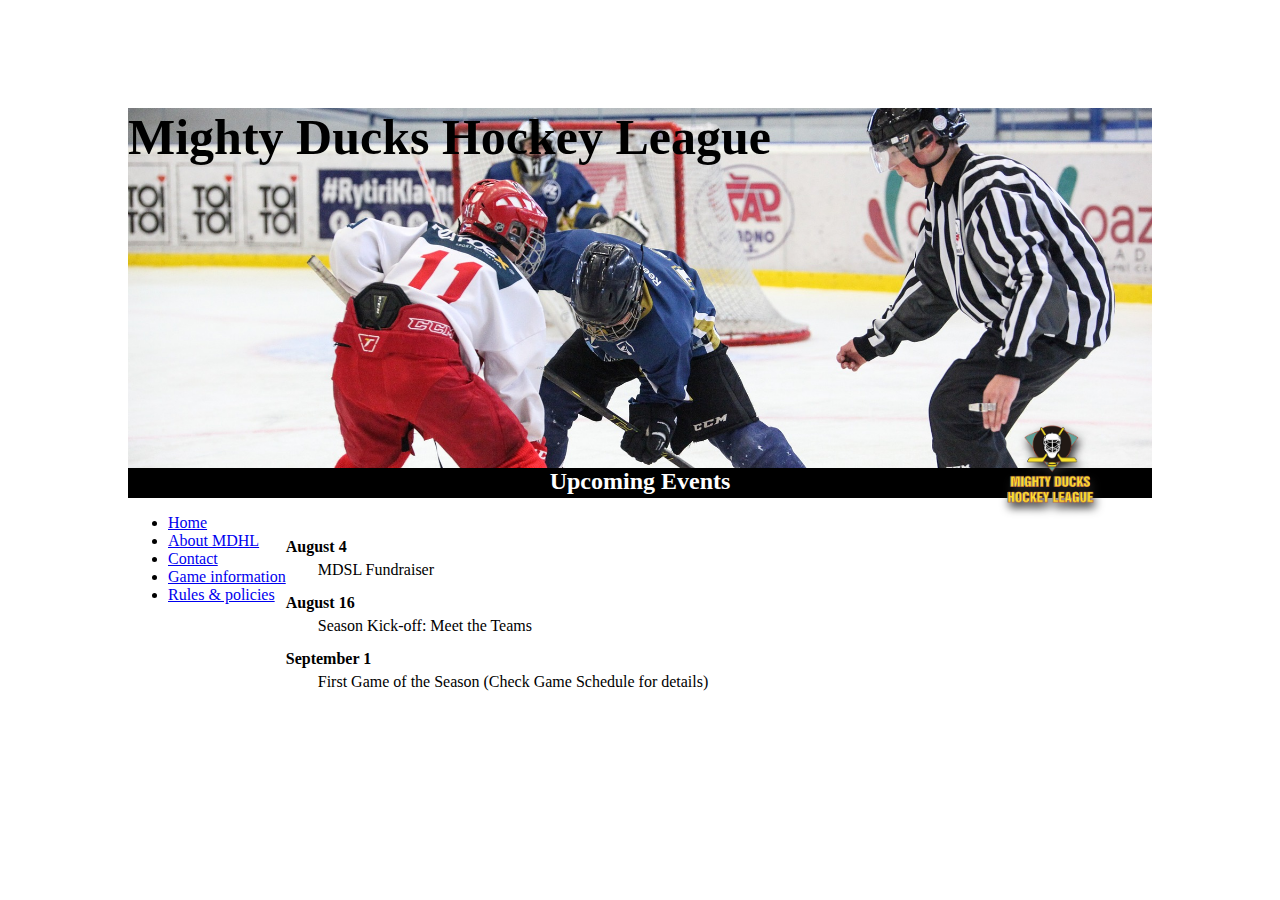
<file: index.html>
<!DOCTYPE html>
<html lang="en">

<head>
    <meta charset="UTF-8">
    <meta http-equiv="X-UA-Compatible" content="IE=edge">
    <meta name="viewport" content="width=device-width, initial-scale=1.0">
    <link rel="preconnect" href="https://fonts.googleapis.com">
    <link rel="preconnect" href="https://fonts.gstatic.com" crossorigin>
    <link href="https://fonts.googleapis.com/css2?family=Combo&display=swap" rel="stylesheet">
    <link rel="stylesheet" href="./styles/mdhl.css">
    <title>Mighty Ducks Hockey League</title>
</head>

<body>
    <header>
        <div class="container-title">
            <h1>Mighty Ducks Hockey League</h1>
            <img src="./assets/logo.jpg" alt="Logo MDHL" class="logo">
        </div>
        <h2>Upcoming Events</h2>
    </header>

    <main>
        <div class="main">
            <div class="navbar">
                <ul>
                    <li><a href="#">Home</a></li>
                    <li><a href="./pages/aboutMDHL.html">About MDHL</a></li>
                    <li><a href="./pages/contact.html">Contact</a></li>
                    <li><a href="./pages/contact.html">Game information</a></li>
                    <li><a href="./pages/contact.html">Rules & policies</a></li>
                </ul>
            </div>
            <div class="text">
                <h4>August 4</h4>
                <p class="textindent">MDSL Fundraiser</p>
                <h4>August 16</h4>
                <p class="textindent">Season Kick-off: Meet the Teams</p>
                <h4>September 1</h4>
                <p class="textindent">First Game of the Season (Check Game Schedule for details)</p>
            </div>
        </div>
    </main>

</body>

</html>
</file>
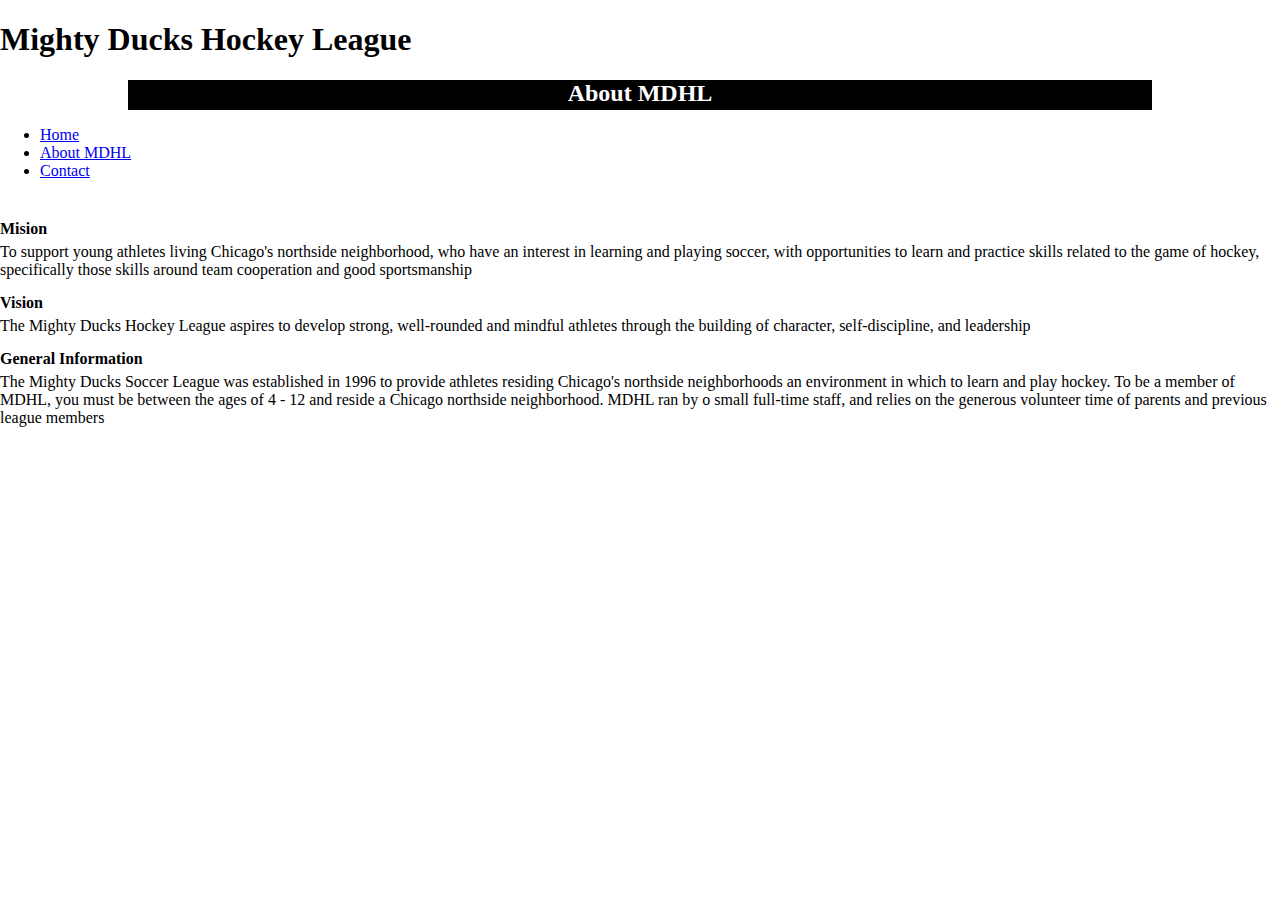
<file: pages/aboutMDHL.html>
<!DOCTYPE html>
<html lang="en">

<head>
    <meta charset="UTF-8" />
    <meta http-equiv="X-UA-Compatible" content="IE=edge" />
    <meta name="viewport" content="width=device-width, initial-scale=1.0" />
    <link rel="stylesheet" href="../styles/mdhl.css">
    <title>About MDHL</title>
</head>

<body>
    <header>
        <!-- <img src="../assets/logo.jpg" alt="Logo de MDHL" width="100" height="100" /> -->
        <div class="container-h1">
            <h1>Mighty Ducks Hockey League</h1>
        </div>
        <h2>About MDHL</h2>
    </header>


    <main>
        <div class="body">
            <div class="navbar">
                <ul>
                    <li><a href="../index.html">Home</a></li>
                    <li><a href="#">About MDHL</a></li>
                    <li><a href="../pages/contact.html">Contact</a></li>
                </ul>
            </div>

            <div class="text">
                <h4>Mision</h4>
                <p>To support young athletes living Chicago's northside neighborhood, who
                    have an interest in learning and playing soccer, with opportunities to
                    learn and practice skills related to the game of hockey, specifically
                    those skills around team cooperation and good sportsmanship</p>

                <h4>Vision</h4>
                <p>The Mighty Ducks Hockey League aspires to develop strong, well-rounded
                    and mindful athletes through the building of character,
                    self-discipline, and leadership</p>

                <h4>General Information</h4>
                <p>The Mighty Ducks Soccer League was established in 1996 to provide
                    athletes residing Chicago's northside neighborhoods an environment in
                    which to learn and play hockey. To be a member of MDHL, you must be
                    between the ages of 4 - 12 and reside a Chicago northside
                    neighborhood. MDHL ran by o small full-time staff, and relies on the
                    generous volunteer time of parents and previous league members</p>

            </div>
        </div>
    </main>
    <!-- <img src="../assets/hockey2.jpg" alt="hockey2" width="100" height="100" /> -->

</body>

</html>
</file>
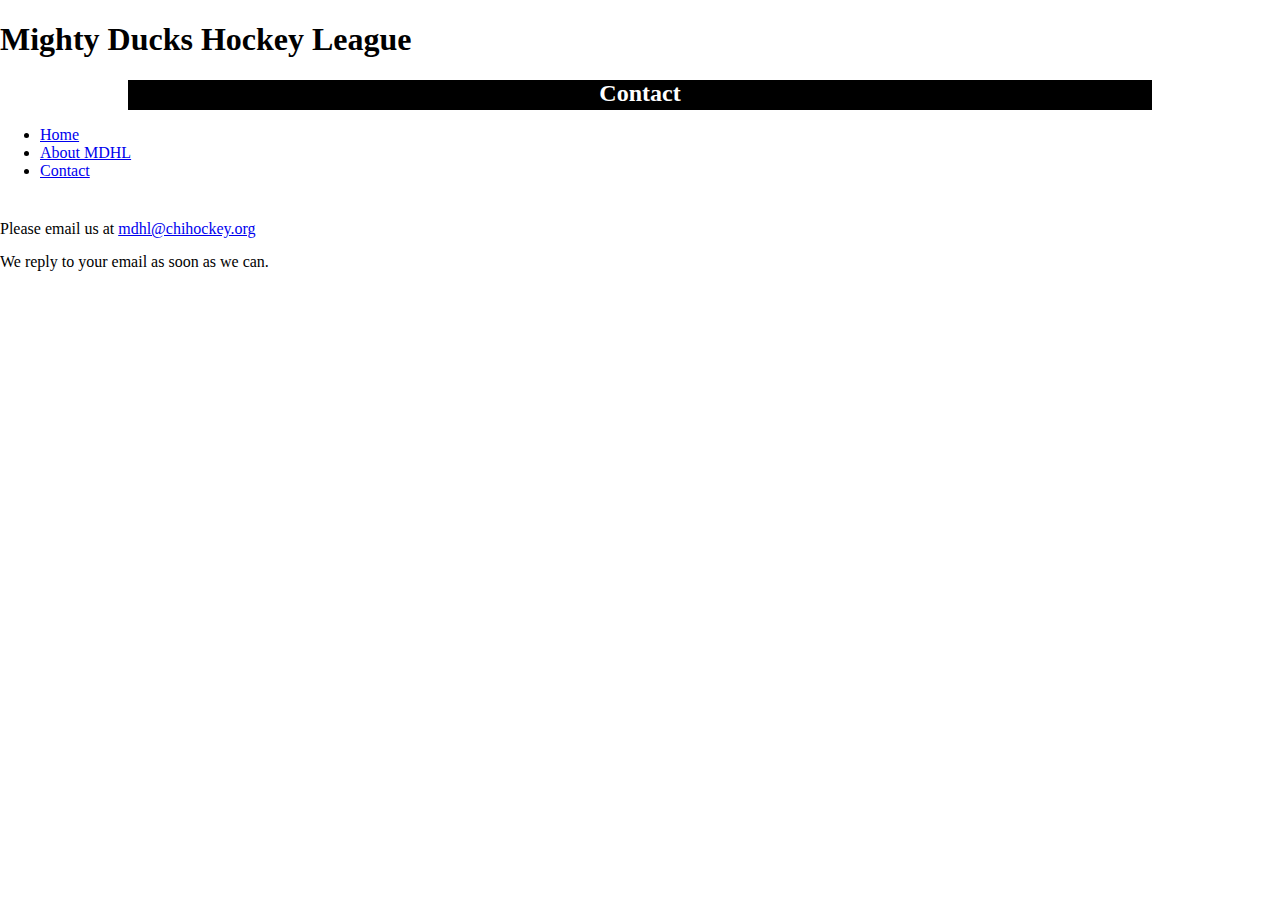
<file: pages/contact.html>
<!DOCTYPE html>
<html lang="en">

<head>
    <meta charset="UTF-8">
    <meta http-equiv="X-UA-Compatible" content="IE=edge">
    <meta name="viewport" content="width=device-width, initial-scale=1.0">
    <link rel="stylesheet" href="../styles/mdhl.css">
    <title>Contact MDHL</title>
</head>

<body>
    <header>
        <!-- <img src="../assets/logo.jpg" alt="Logo de MDHL" width="100" height="100"> -->
        <div class="container-h1">
            <h1>Mighty Ducks Hockey League</h1>
        </div>
        <h2>Contact</h2>
    </header>

    <main>
        <div class="body">
            <div class="navbar">
                <ul>
                    <li><a href="../index.html">Home</a></li>
                    <li><a href="./aboutMDHL.html">About MDHL</a></li>
                    <li><a href="#">Contact</a></li>
                </ul>
            </div>

            <div class="text">
                <p>Please email us at <a href="mailto:mdhl@chihockey.org">mdhl@chihockey.org</a></p>
                <p>We reply to your email as soon as we can.</p>
            </div>
        </div>
    </main>
    <!-- <img src="../assets/hockey3.jpg" alt="hockey3" width="100" height="100"> -->

</body>

</html>
</file>
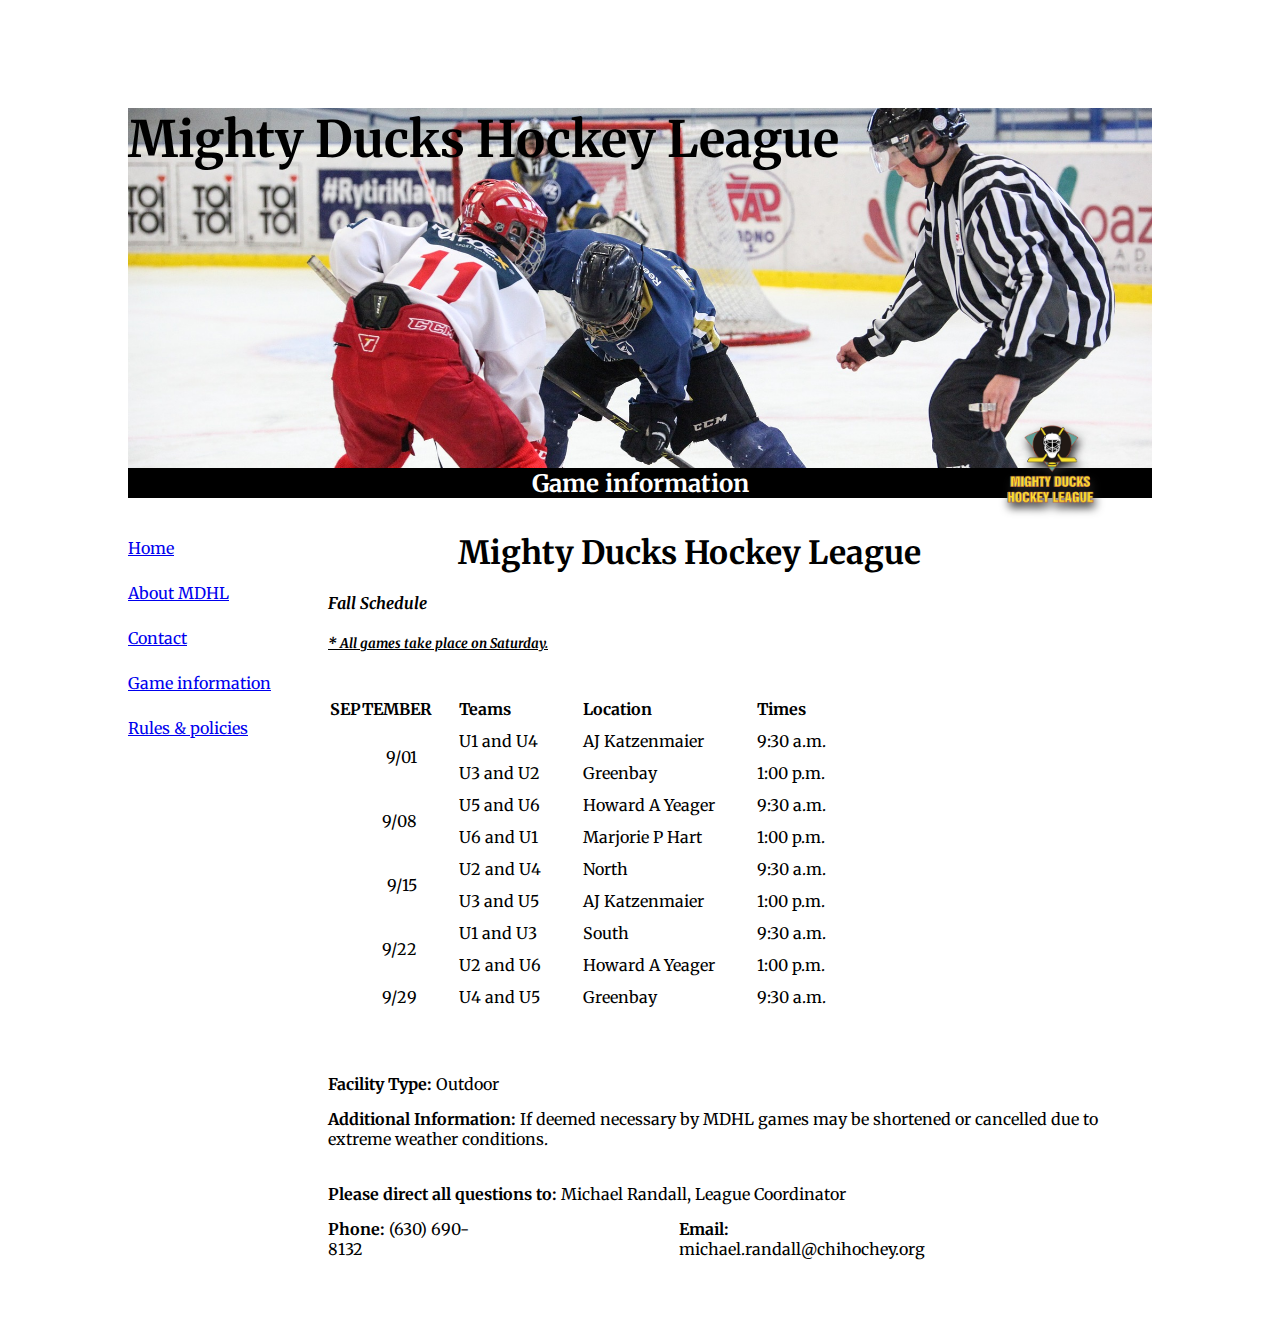
<file: pages/gameinfo.html>
<!DOCTYPE html>
<html lang="en">

<head>
    <meta charset="UTF-8">
    <meta http-equiv="X-UA-Compatible" content="IE=edge">
    <meta name="viewport" content="width=device-width, initial-scale=1.0">
    <link rel="preconnect" href="https://fonts.googleapis.com">
    <link rel="preconnect" href="https://fonts.gstatic.com" crossorigin>
    <link href="https://fonts.googleapis.com/css2?family=Merriweather:wght@300;400;700&display=swap" rel="stylesheet">
    <link rel="stylesheet" href="../styles/mdhl.css">
    <title>Game information</title>
</head>

<body>

    <header>
        <div class="container-title">
            <h1>Mighty Ducks Hockey League</h1>
            <img src="../assets/logo.jpg" alt="Logo MDHL" class="logo">
        </div>
        <h2>Game information</h2>
    </header>

    <main>
        <div class="main">
            <nav>
                <ul>
                    <li><a href="../index.html">Home</a></li>
                    <li><a href="./aboutMDHL.html">About MDHL</a></li>
                    <li><a href="./contact.html">Contact</a></li>
                    <li><a href="#">Game information</a></li>
                    <li><a href="./rulesofplay.html">Rules & policies</a></li>
                </ul>
            </nav>

            <div class="gameinfo-display">
                <h3>Mighty Ducks Hockey League</h3>
                <h4>Fall Schedule</h4>
                <h5>* All games take place on Saturday.</h5>



                <table>
                    <thead>
                        <tr>
                            <th class="september">SEPTEMBER</th>
                            <th>Teams</th>
                            <th>Location</th>
                            <th>Times</th>
                        </tr>
                    </thead>
                    <tbody>
                        <tr>
                            <td rowspan="2" class="date">9/01</td>
                            <td>U1 and U4</td>
                            <td>AJ Katzenmaier</td>
                            <td>9:30 a.m.</td>

                        </tr>
                        <tr>
                            <td>U3 and U2</td>
                            <td>Greenbay</td>
                            <td>1:00 p.m.</td>
                        </tr>
                        <tr>
                            <td rowspan="2" class="date">9/08</td>
                            <td>U5 and U6</td>
                            <td>Howard A Yeager</td>
                            <td>9:30 a.m.</td>
                        </tr>
                        <tr>
                            <td>U6 and U1</td>
                            <td>Marjorie P Hart</td>
                            <td>1:00 p.m.</td>
                        </tr>
                        <tr>
                            <td rowspan="2" class="date">9/15</td>
                            <td>U2 and U4</td>
                            <td>North</td>
                            <td>9:30 a.m.</td>
                        </tr>
                        <tr>
                            <td>U3 and U5</td>
                            <td>AJ Katzenmaier</td>
                            <td>1:00 p.m.</td>
                        </tr>
                        <tr>
                            <td rowspan="2" class="date">9/22</td>
                            <td>U1 and U3</td>
                            <td>South</td>
                            <td>9:30 a.m.</td>
                        </tr>
                        <tr>
                            <td>U2 and U6</td>
                            <td>Howard A Yeager</td>
                            <td>1:00 p.m.</td>
                        </tr>
                        <tr>
                            <td class="date">9/29</td>
                            <td>U4 and U5</td>
                            <td>Greenbay</td>
                            <td>9:30 a.m.</td>
                        </tr>
                    </tbody>
                </table>


                <div class="gameinfo-div1">
                    <p><span>Facility Type: </span> Outdoor</p>
                    <p><span>Additional Information: </span>If deemed necessary by MDHL games may be shortened or
                        cancelled due to extreme weather conditions.</p>
                </div>

                <p><span>Please direct all questions to: </span>Michael Randall, League Coordinator</p>
                <div class="gameinfo-div2">
                    <p><span>Phone: </span>(630) 690-8132</p>
                    <p><span>Email: </span>michael.randall@chihochey.org</p>
                </div>
            </div>
        </div>
    </main>
</body>

</html>
</file>
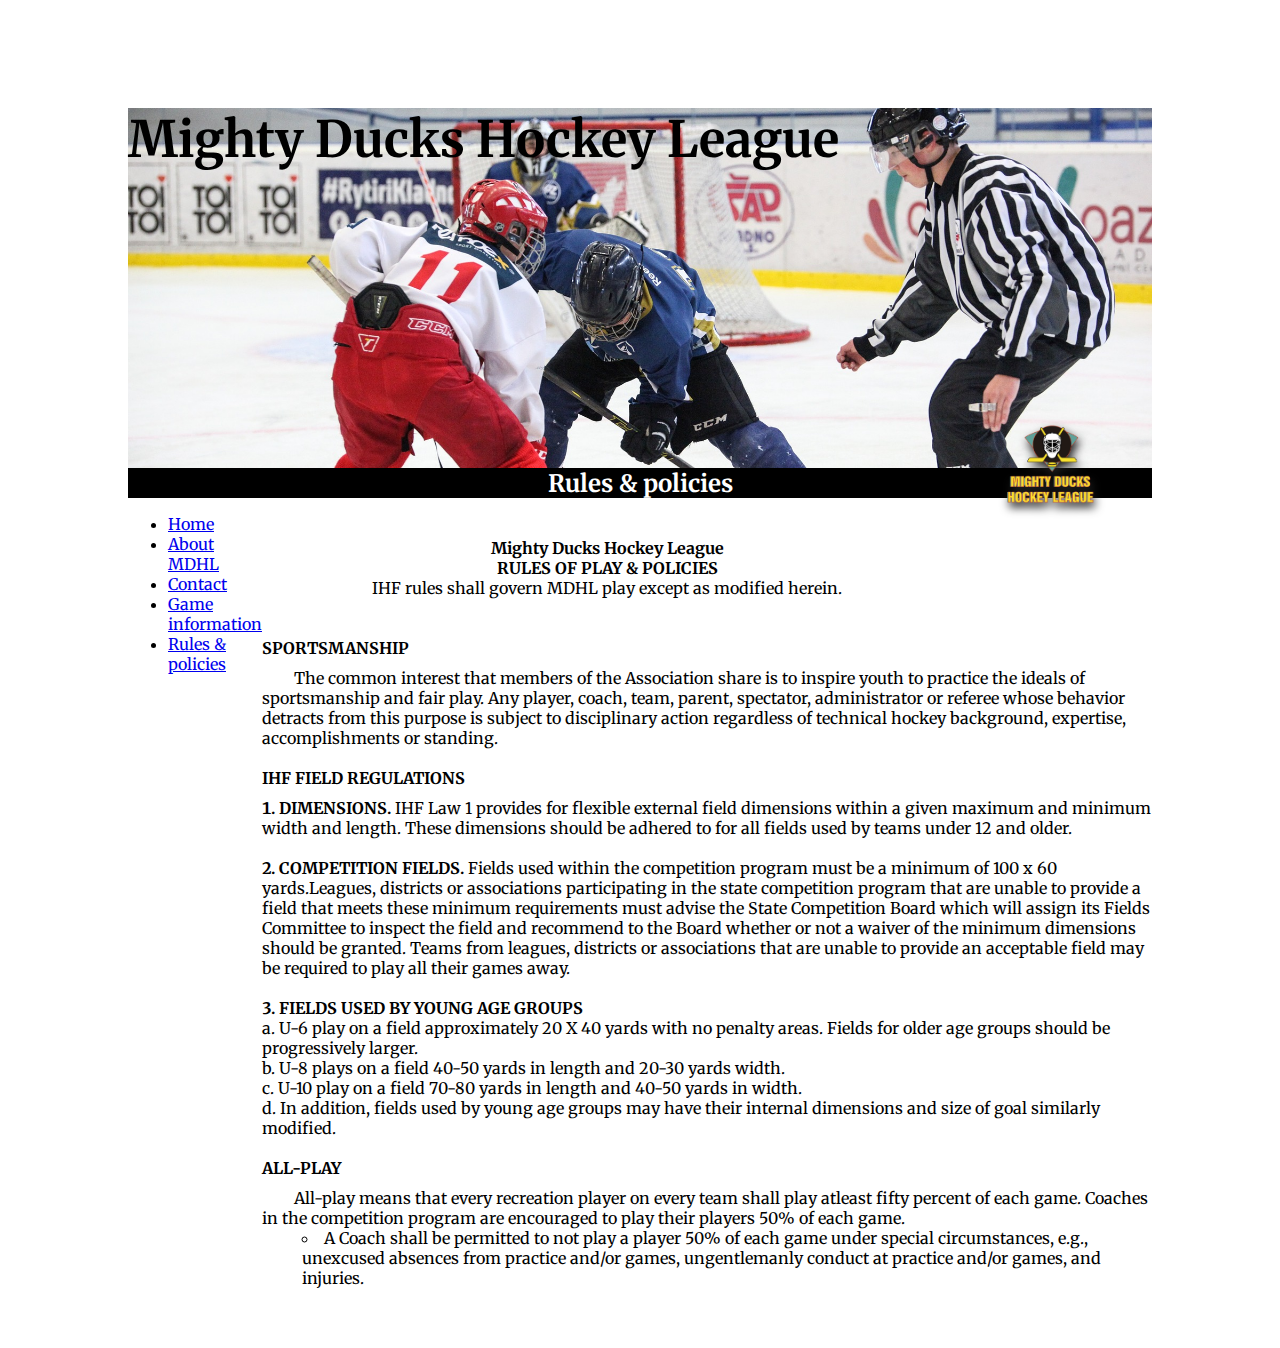
<file: pages/rulesofplay.html>
<!DOCTYPE html>
<html lang="en">

<head>
    <meta charset="UTF-8">
    <meta http-equiv="X-UA-Compatible" content="IE=edge">
    <meta name="viewport" content="width=device-width, initial-scale=1.0">
    <link rel="preconnect" href="https://fonts.googleapis.com">
    <link rel="preconnect" href="https://fonts.gstatic.com" crossorigin>
    <link href="https://fonts.googleapis.com/css2?family=Merriweather:wght@300;400;700&display=swap" rel="stylesheet">
    <link rel="stylesheet" href="../styles/mdhl.css">
    <title>Rules of Play &#38; Policies</title>
</head>

<body>

    <header>
        <div class="container-title">
            <h1>Mighty Ducks Hockey League</h1>
            <img src="../assets/logo.jpg" alt="Logo MDHL" class="logo">
        </div>
        <h2>Rules & policies</h2>
    </header>

    <main>
        <div class="main">
            <div class="navbar">
                <ul>
                    <li><a href="../index.html">Home</a></li>
                    <li><a href="./aboutMDHL.html">About MDHL</a></li>
                    <li><a href="./contact.html">Contact</a></li>
                    <li><a href="./gameinfo.html">Game information</a></li>
                    <li><a href="#">Rules & policies</a></li>
                </ul>
            </div>

            <div>
                <div class="top-heading">
                    <h4>Mighty Ducks Hockey League</h4>
                    <h4>RULES OF PLAY & POLICIES</h4>
                    <p>IHF rules shall govern MDHL play except as modified herein.</p>
                </div>

                <div class="rules-content">
                    <h4>SPORTSMANSHIP</h4>
                    <p class="textindent">The common interest that members of the Association share is to inspire
                        youth to practice the ideals of sportsmanship and fair play. Any player, coach,
                        team, parent, spectator, administrator or referee whose behavior detracts from
                        this purpose is subject to disciplinary action regardless of technical hockey
                        background, expertise, accomplishments or standing. </p>

                    <h4>IHF FIELD REGULATIONS</h4>
                    <ol class="ol-IHF">
                        <li>
                            <span>DIMENSIONS.</span>
                            IHF Law 1 provides for flexible external field dimensions within
                            a given maximum and minimum width and length. These dimensions should be
                            adhered to for all fields used by teams under 12 and older.
                        </li>
                        <li>
                            <span>COMPETITION FIELDS.</span>
                            Fields used within the competition program must be
                            a minimum of 100 x 60 yards.Leagues, districts or associations participating in
                            the state competition program that are unable to provide a field that meets these
                            minimum requirements must advise the State Competition Board which will
                            assign its Fields Committee to inspect the field and recommend to the Board
                            whether or not a waiver of the minimum dimensions should be granted. Teams
                            from leagues, districts or associations that are unable to provide an acceptable
                            field may be required to play all their games away.
                        </li>
                        <li>
                            <span>FIELDS USED BY YOUNG AGE GROUPS </span>
                            <ul class="ul-IHF">
                                <li>U-6 play on a field approximately 20 X 40 yards with no penalty areas. Fields
                                    for older age groups should be progressively larger. </li>
                                <li>U-8 plays on a field 40-50 yards in length and 20-30 yards width.</li>
                                <li>U-10 play on a field 70-80 yards in length and 40-50 yards in width.</li>
                                <li>In addition, fields used by young age groups may have their internal
                                    dimensions and size of goal similarly modified.</li>
                            </ul>
                        </li>
                    </ol>

                    <h4>ALL-PLAY</h4>
                    <p class="textindent"> All-play means that every recreation player on every team shall play atleast
                        fifty percent of each game. Coaches in the competition program are encouraged
                        to play their players 50% of each game.</p>
                    <ul class="ul-allplay">
                        <li>A Coach shall be permitted to not play a player 50% of each game
                            under special circumstances, e.g., unexcused absences from practice
                            and/or games, ungentlemanly conduct at practice and/or games, and
                            injuries.</li>
                    </ul>
                </div>
            </div>
        </div>
    </main>
</body>

</html>
</file>
<file: styles/mdhl.css>
body {
    box-sizing: border-box;
    margin: 0;
    padding: 0;
    font-family: 'Merriweather', serif;
}

.container-title {
    background-image: url(../assets/design1_image1.jpg);
    width: 80vw;
    height: 40vh;
    background-position-y: 26%;
    background-size: cover;
    margin: auto;
    margin-top: 12vh;
    font-size: 25px;
    position: relative;
}

.logo {
    height: 100px;
    width: 100px;
    position: absolute;
    top: 85%;
    right: 5%;
    filter: drop-shadow(2px 5px 5px #222);
}

h2 {
    text-align: center;
    color: white;
    background-color: black;
    margin-top: 0;
    width: 80vw;
    height: 30px;
    margin: auto;
}

.main {
    display: flex;
    width: 80vw;
    margin: auto;
    padding-bottom: 60px;
}

nav {
    margin-top: 40px;
}

nav>ul {
    margin: 0;
    width: 200px;
    height: 200px;
    display: flex;
    flex-direction: column;
    justify-content: space-between;
    padding: 0%;
}

nav>ul>li {
    list-style-type: none;
}

.text {
    margin-top: 40px;
}

h4 {
    margin: 0;
}

p {
    margin: 0;
}

.textindent {
    text-indent: 2rem;
}

.top-heading {
    margin: 40px 200px 0 0;
    display: flex;
    flex-direction: column;
    align-items: center;
}

.rules-content {
    margin: 0%;
    margin-top: 40px;
    padding: 0%;
}

.rules-content>h4 {
    margin: 20px 0 10px 0;
}

.ol-IHF {
    margin: 0%;
    padding: 0%;
}

.ol-IHF>li {
    margin-bottom: 20px;
    list-style-position: inside;
}

.ol-IHF>li::marker {
    font-weight: bold;
}

.ol-IHF>li>span {
    font-weight: bold;
}

.ul-IHF {
    margin: 0%;
    padding: 0%;
}

.ul-IHF>li {
    list-style-type: lower-alpha;
}

.ul-allplay {
    list-style-type: circle;
    list-style-position: inside;
    margin: 0;
    padding-left: 40px;

}

.text>h4 {
    margin: 0 0 5px 0;
}

.text>p {
    margin: 0 0 15px 0;
}

table {
    margin: 40px 0;
}
th, td {
    padding: 5px 40px 5px 0px;
    text-align: left;
    vertical-align:middle;
}

p > span {
    font-weight: bolder;
}

.gameinfo-display {
    margin-top: 35px;
}

.gameinfo-display > h3 {
    margin: 0;
    padding: 0 0 20px 130px ;
    font-size: 32px;
}
.gameinfo-display > h4 {
    margin-top: 0%;
    font-style: italic;
}
.gameinfo-display > h5 {
    font-style: italic;
    text-decoration: underline;
}

.gameinfo-display > p {
    padding-bottom: 15px;
}
.date {
    text-align: right;
}

.september {
    padding: 5px 25px 5px 0px
}

.gameinfo-div1 {
    padding: 20px 0 20px 0;
}

.gameinfo-div1 > p {
    padding-bottom: 15px;
}

.gameinfo-div2 {
    display: flex;
}

.gameinfo-div2 > p {
    padding-right: 180px;
}
</file>
